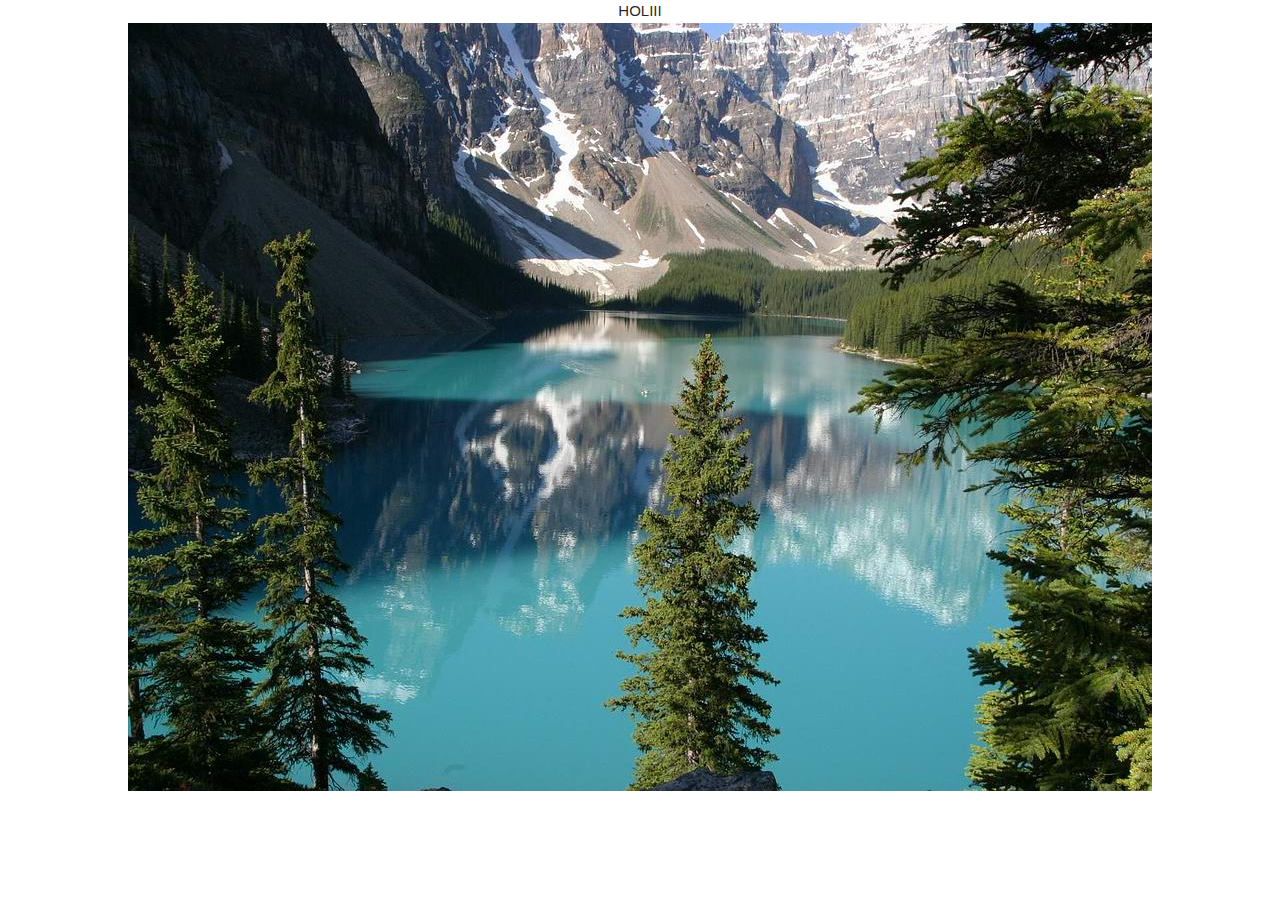
<file: dashboard.html>
<html lang="en">
    <head>
        <meta http-equiv="Content-Type" content="text/html; charset=UTF-8">
        <meta name="viewport" content="width=device-width, initial-scale=1">
        <meta http-equiv="X-UA-Compatible" content="IE=edge">        
        <meta name="description" content="">
        <title>Dashboard</title>
        <link rel="stylesheet" href="https://cdnjs.cloudflare.com/ajax/libs/materialize/1.0.0/css/materialize.min.css">
        <link rel="stylesheet" href="css/css.css">
    </head>
    <body>
        <section>
            HOLIII 
            <img src="images/sample-1.jpg">
        </section>
    </body>
    <script src="https://cdnjs.cloudflare.com/ajax/libs/materialize/1.0.0/js/materialize.min.js"></script>
    <script src="js/jquery.js"></script>
    <script src="js/myapp.js"></script>
</html>
</file>
<file: css/css.css>
.btnWitdh {
    width: 100%;
}
#login {
    background-color: purple; 
    color: white; 
}
section {
    display: flex;
    flex-direction: column; 
    align-items: center; 
    text-align: center; 
}
</file>
